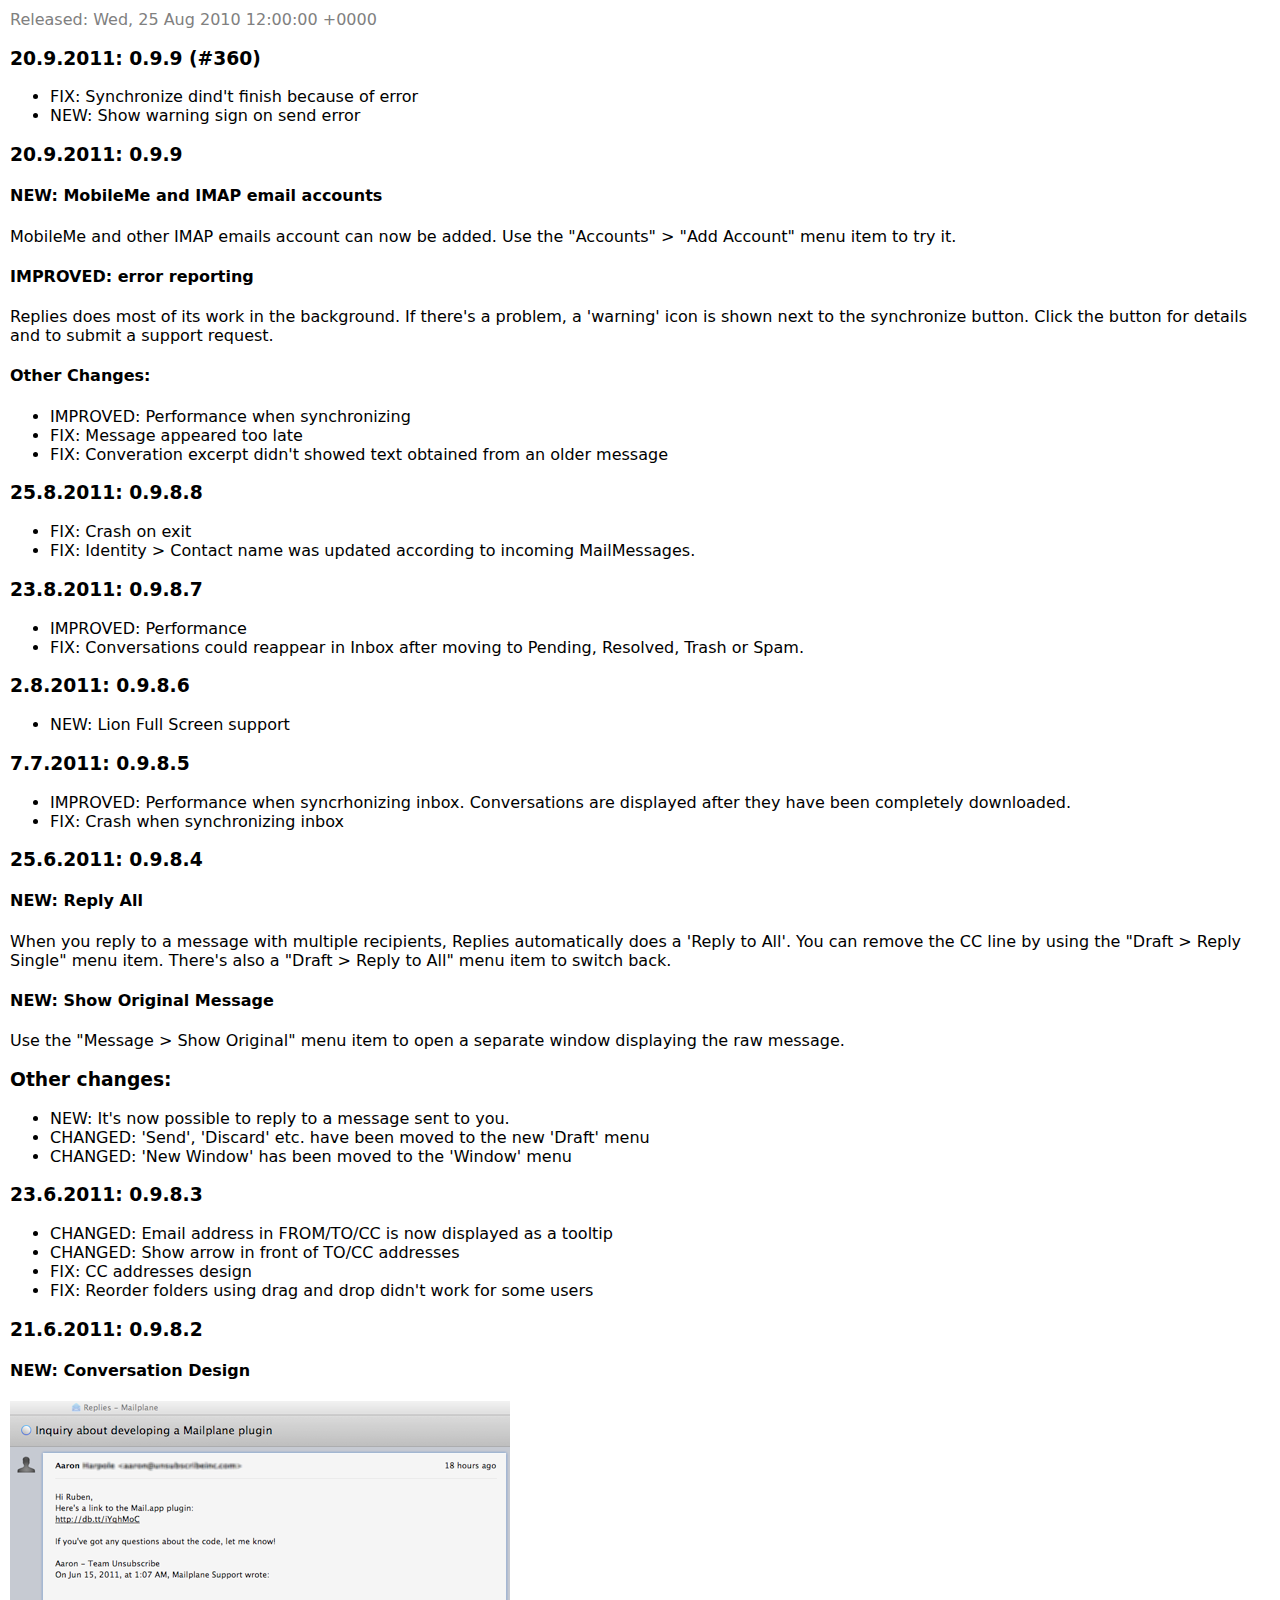
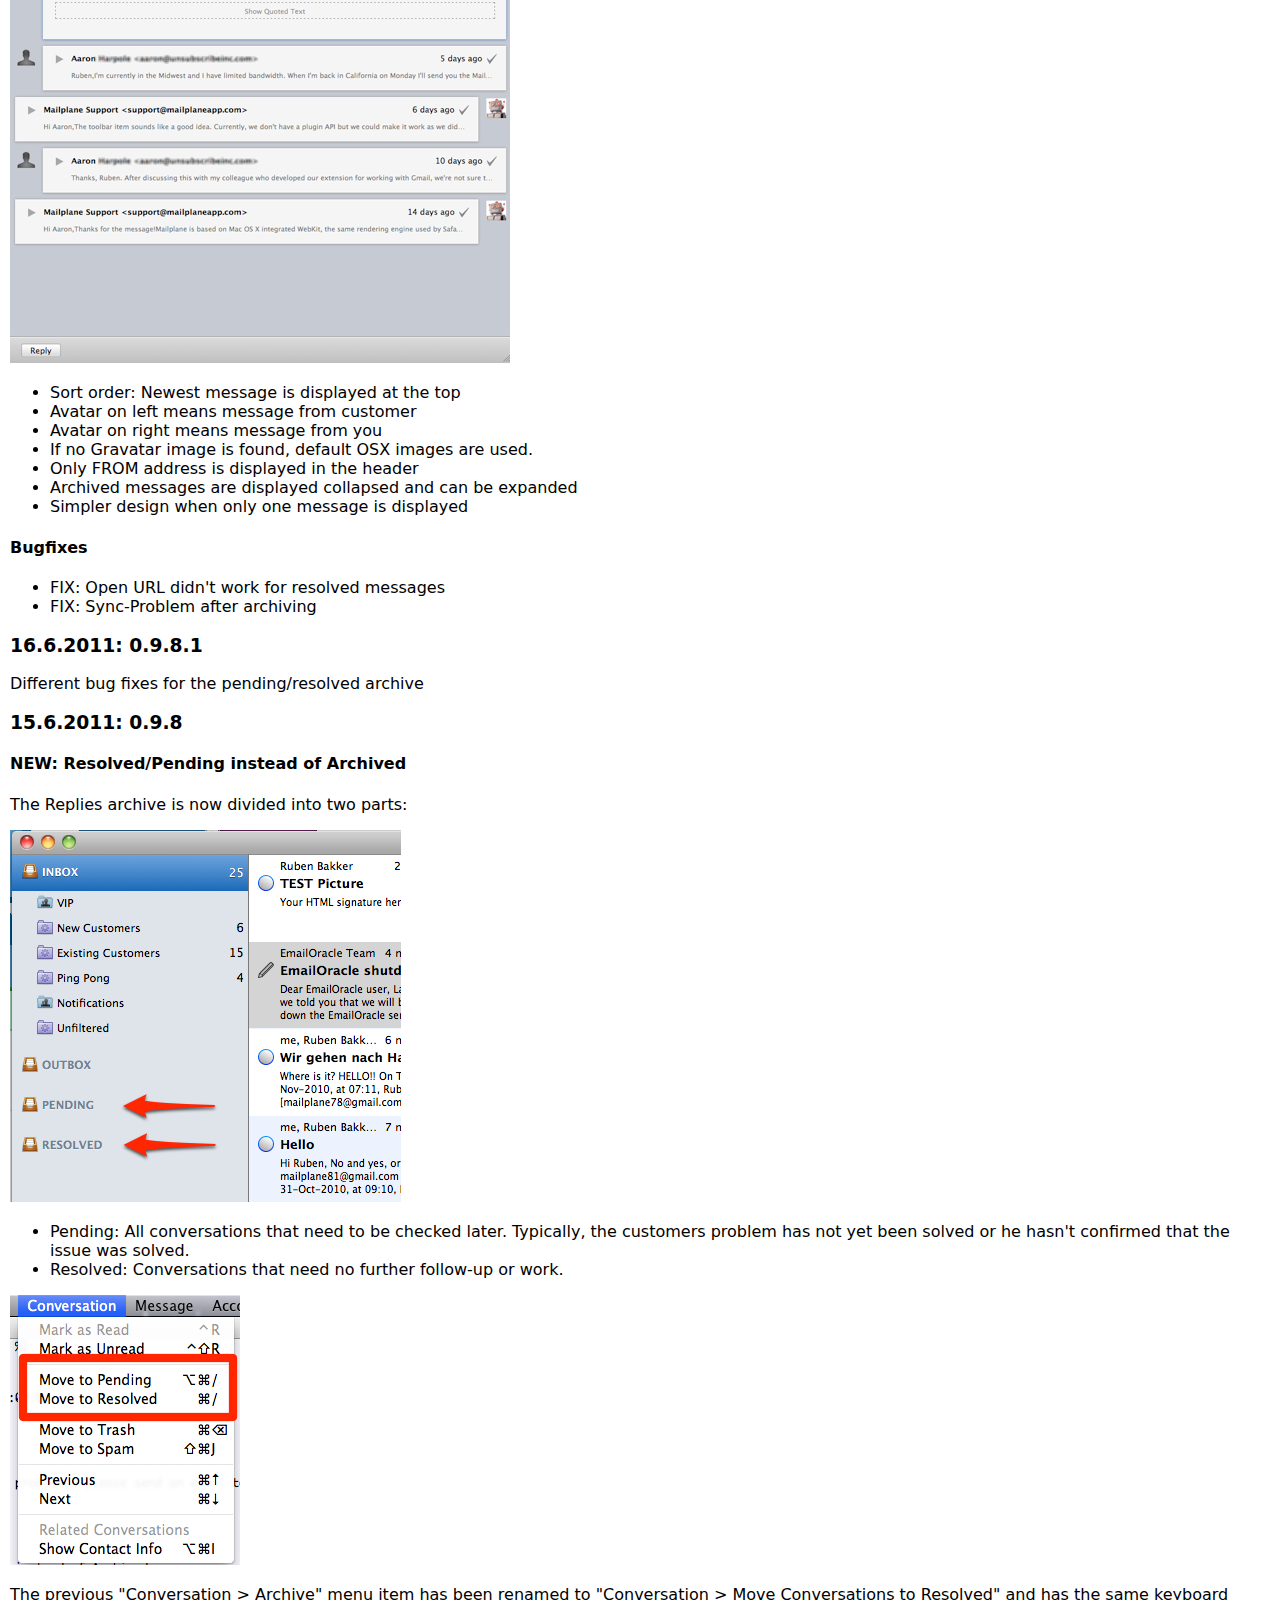
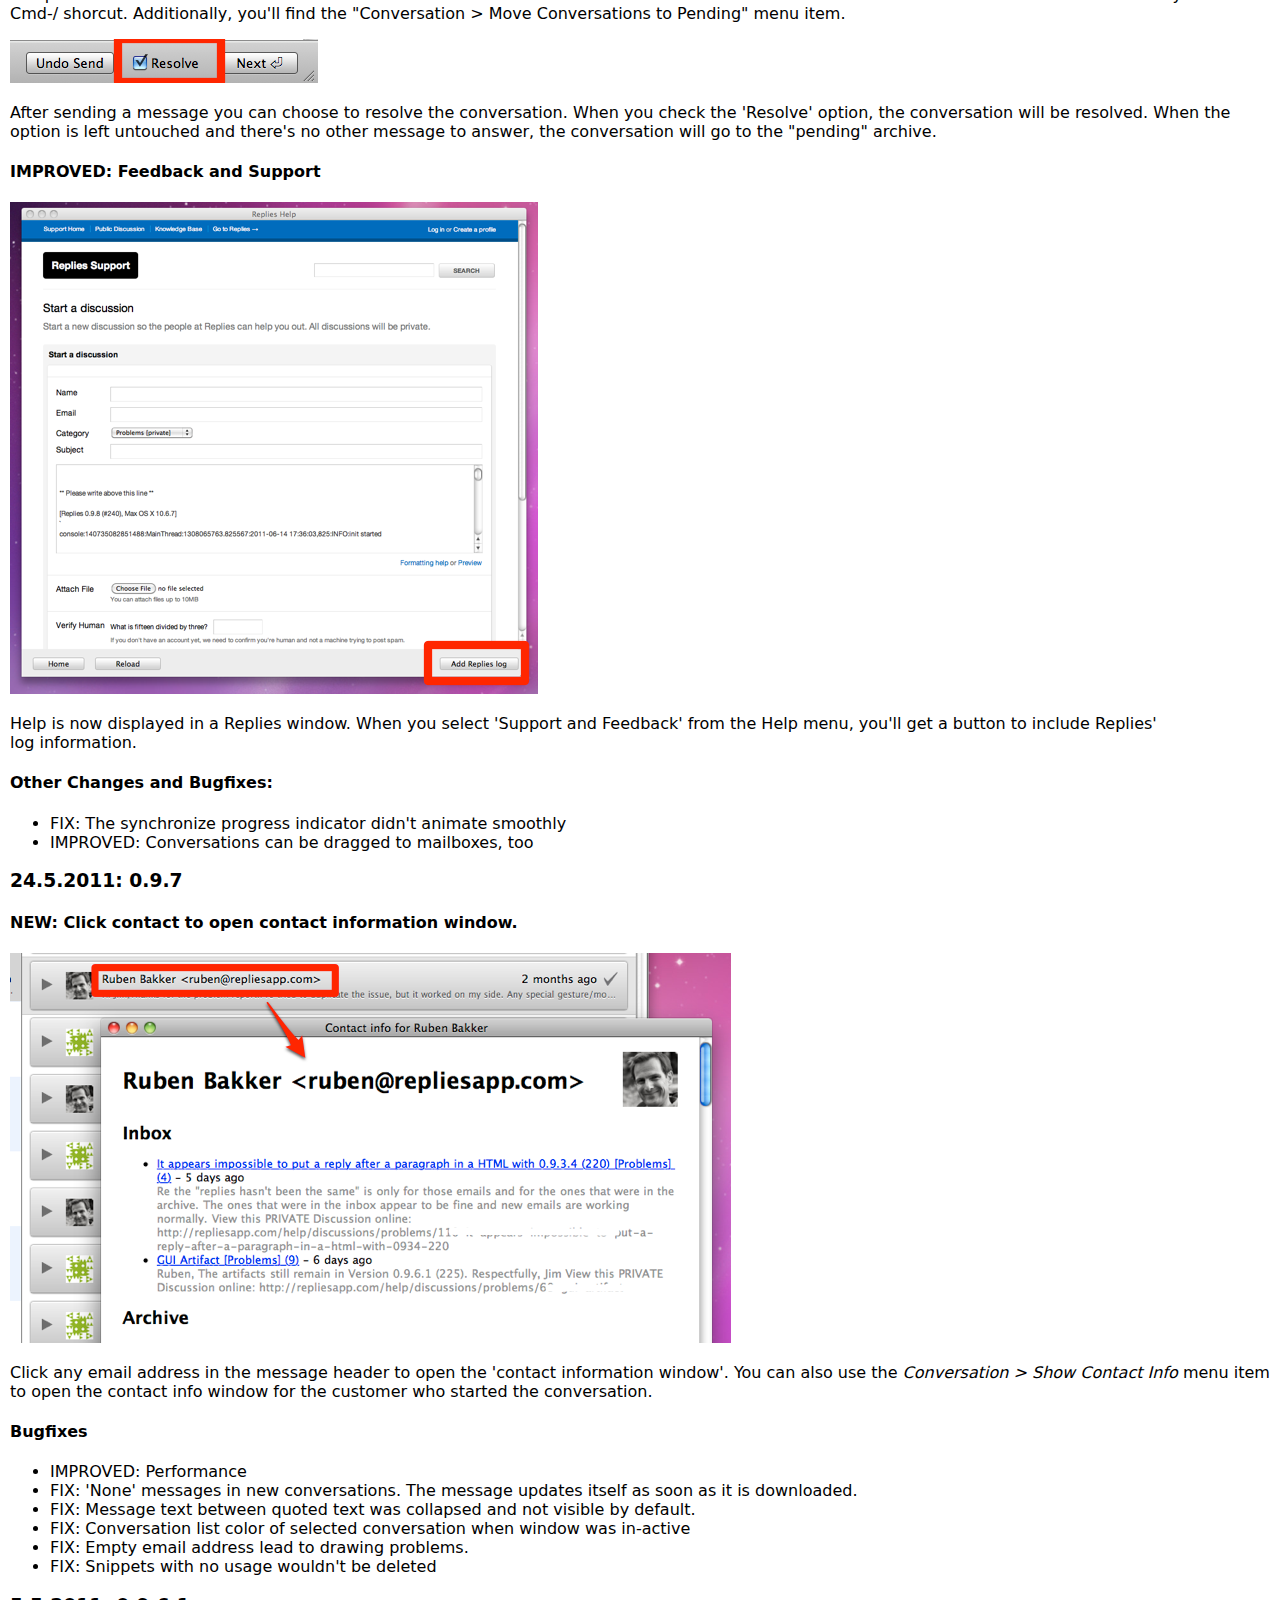
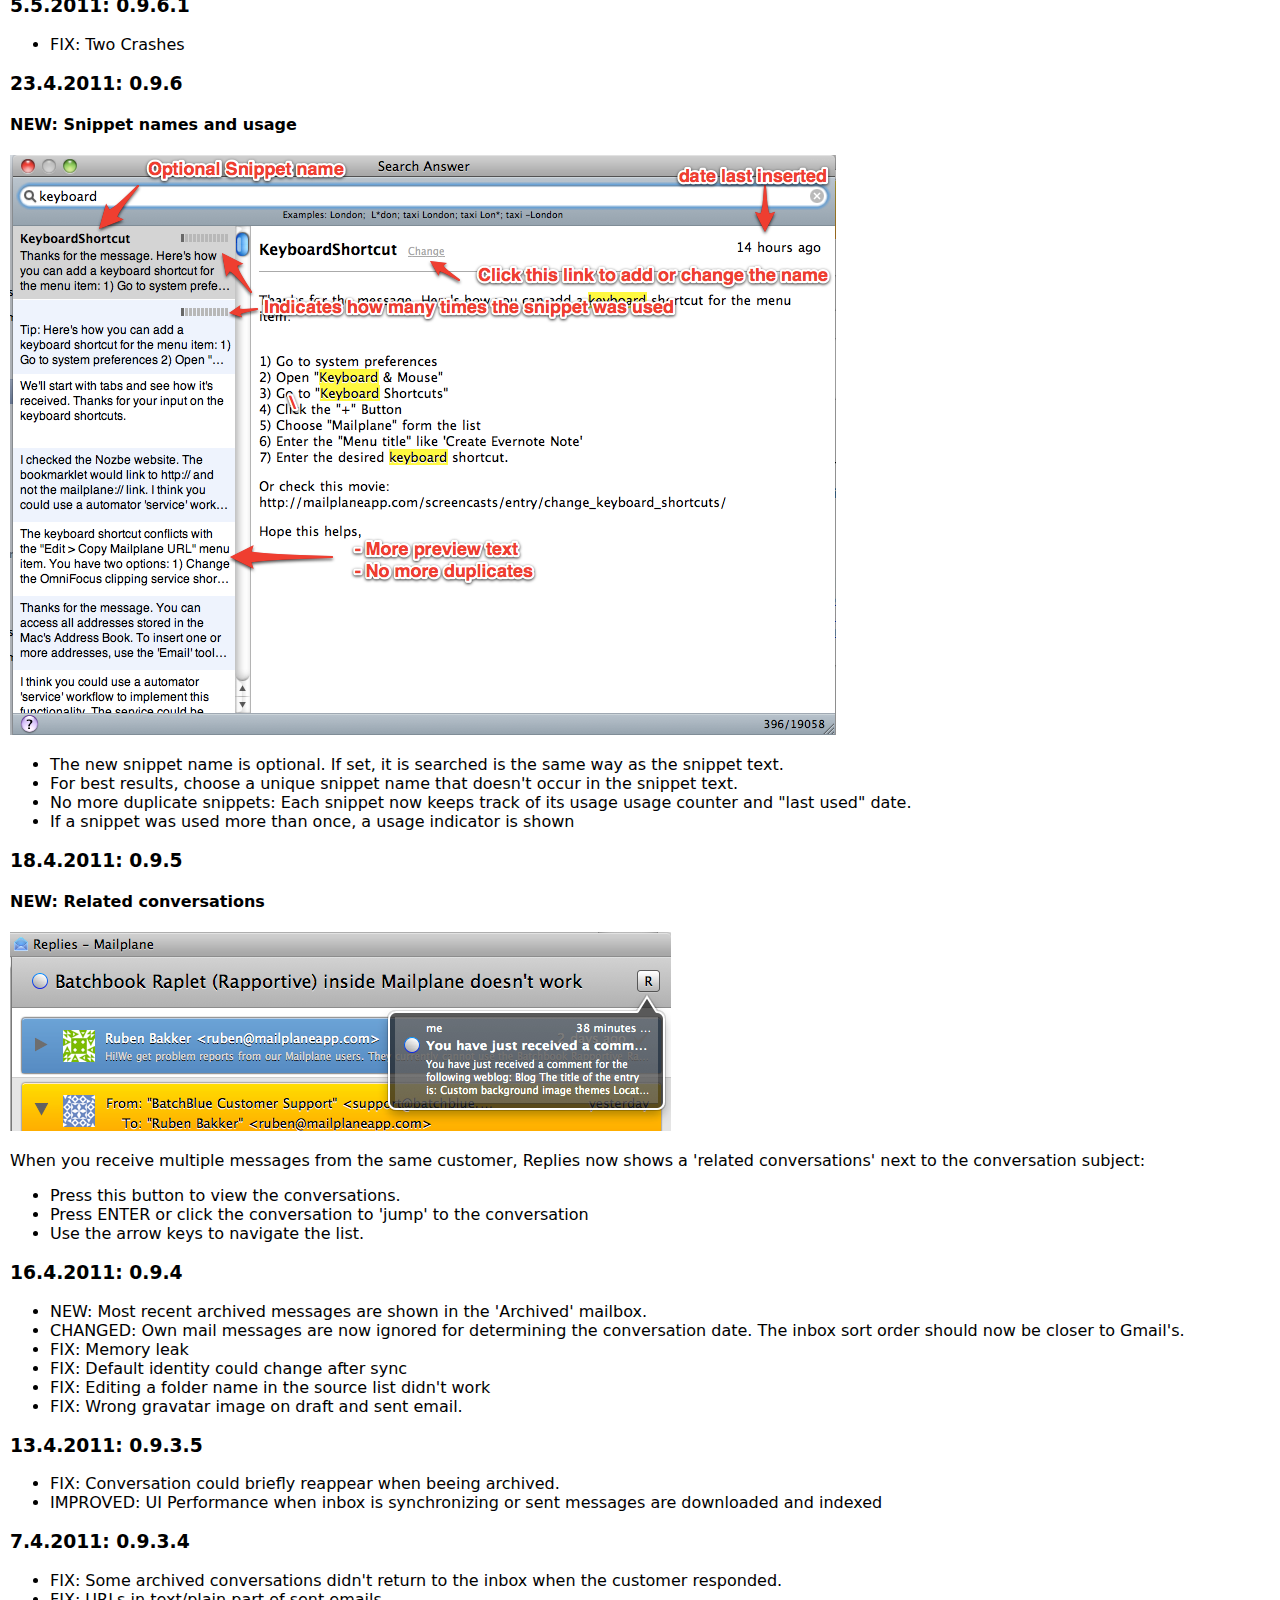
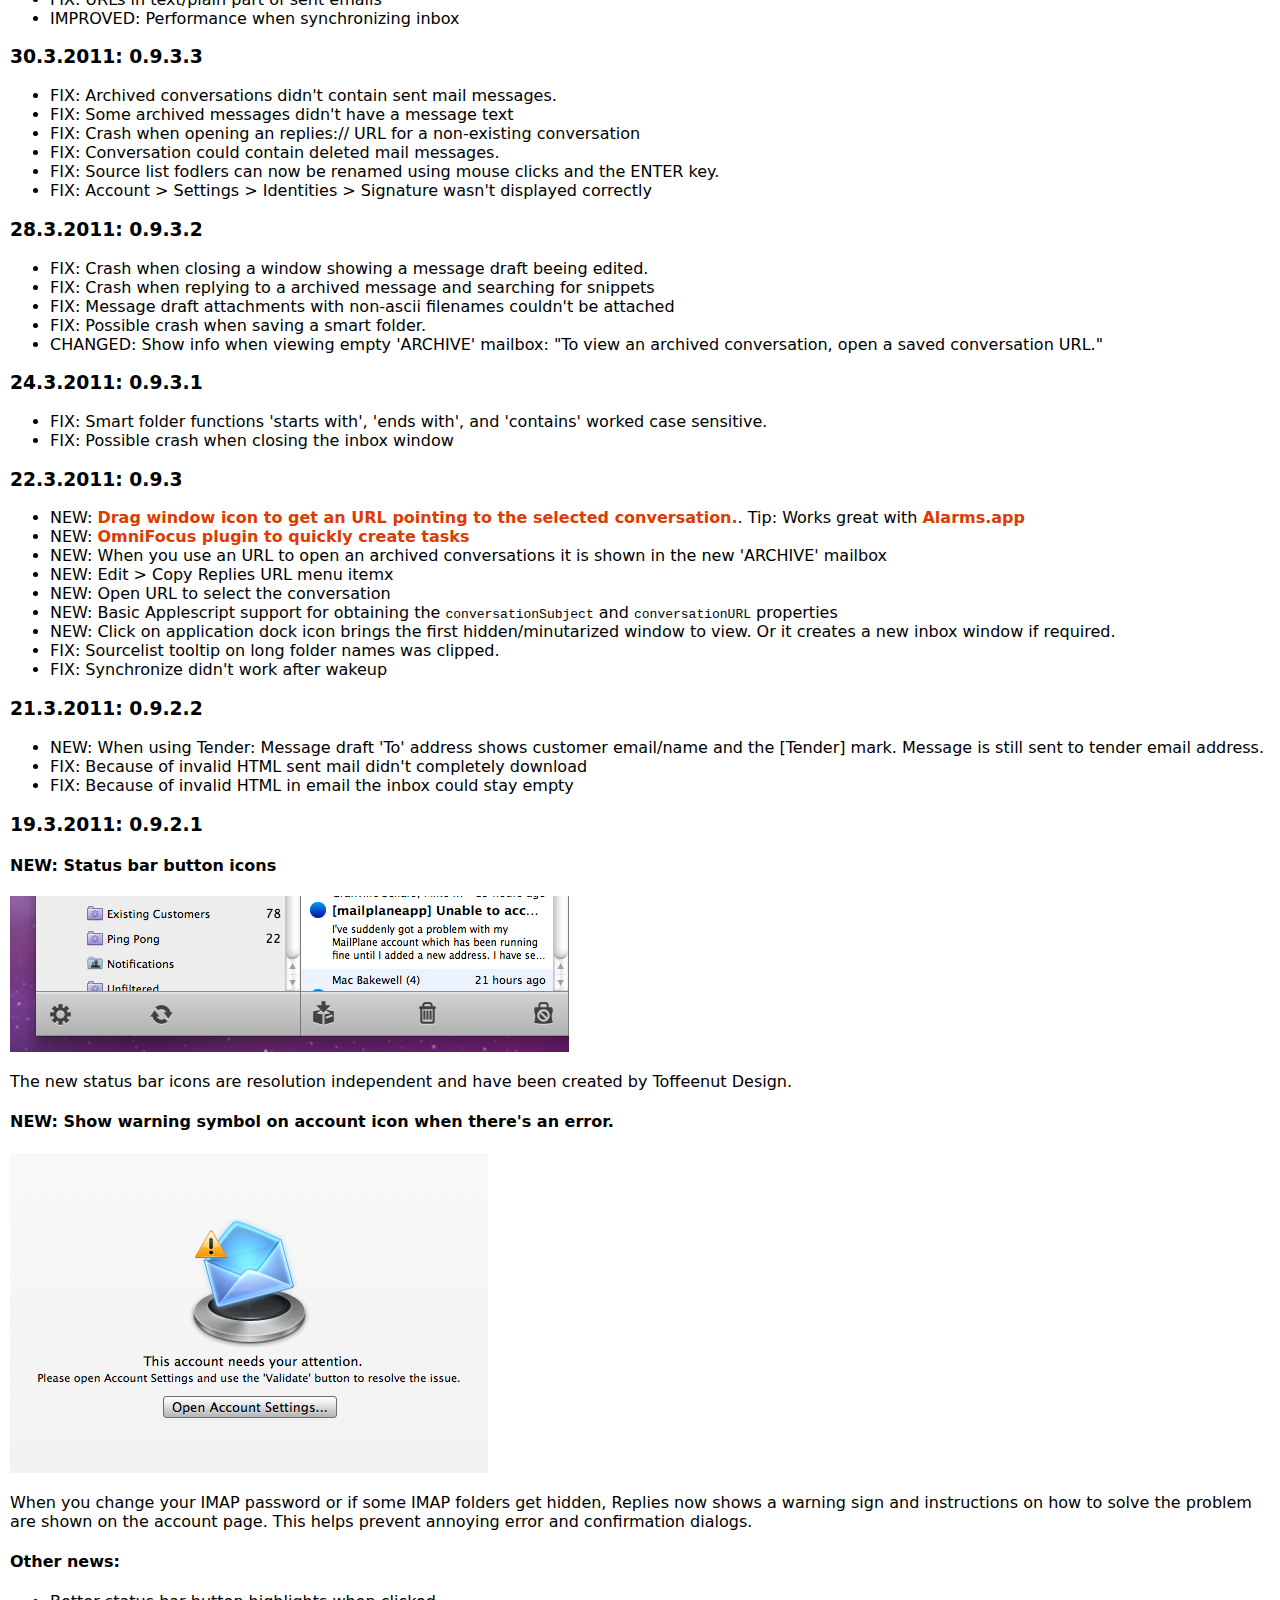
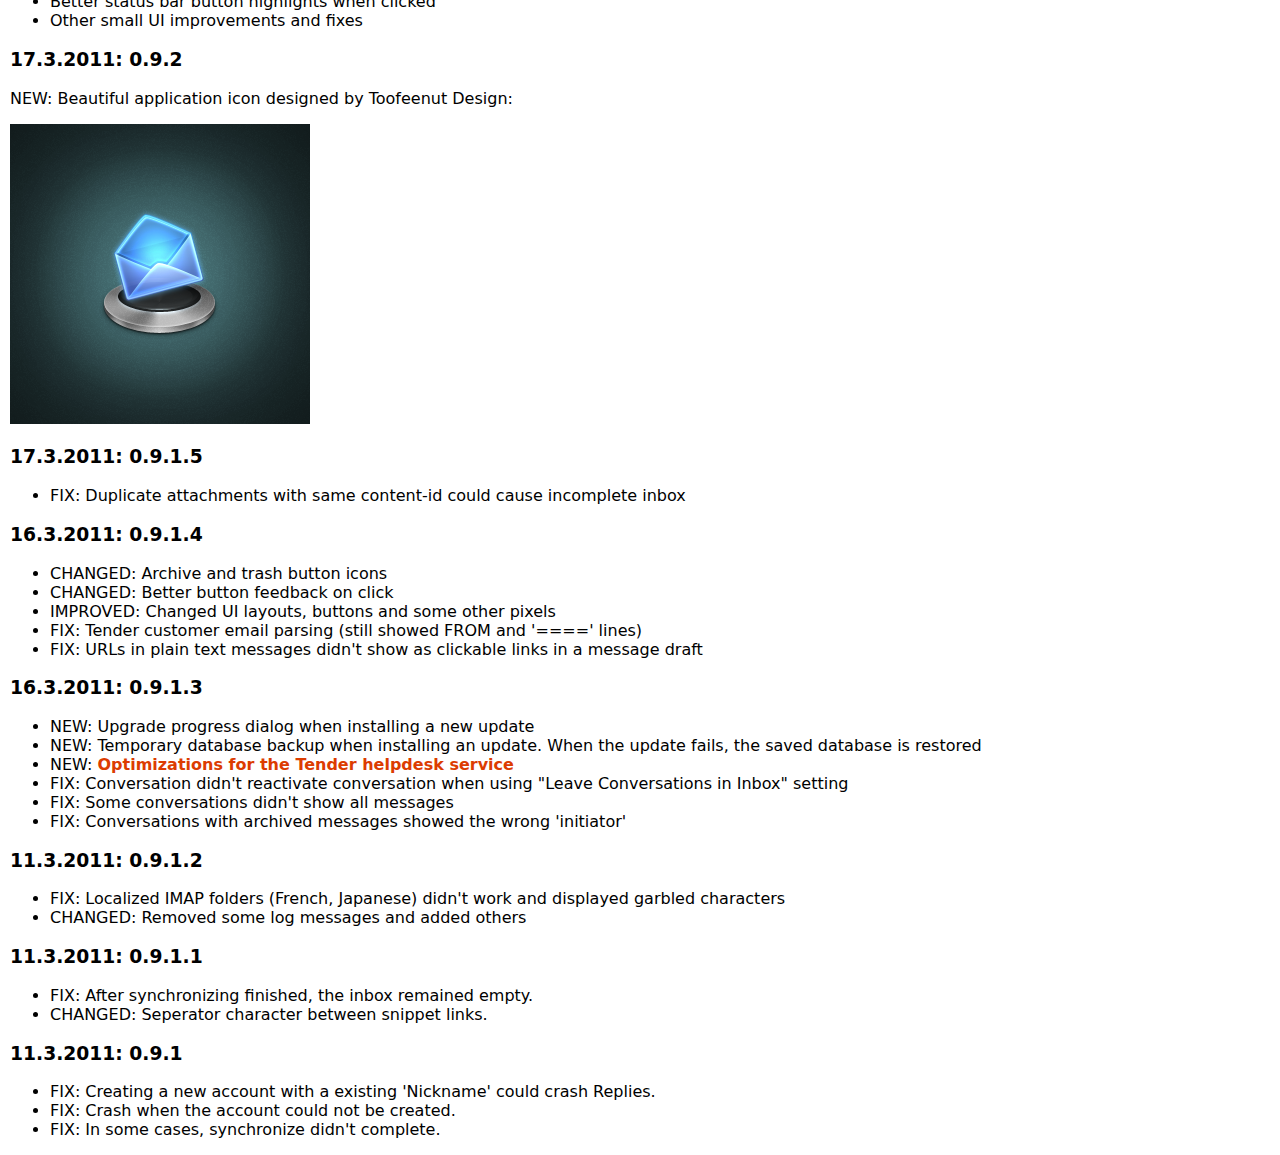
<file: relnotes/0_9.html>
<?xml version="1.0" encoding="UTF-8"?>
<!DOCTYPE html PUBLIC "-//W3C//DTD XHTML 1.1//EN"
	"http://www.w3.org/TR/xhtml11/DTD/xhtml11.dtd">
<html xmlns="http://www.w3.org/1999/xhtml" xml:lang="en">
<head>
    
    <meta http-equiv="content-type" content="text/html; charset=utf-8">
    <title>Replies 0.9-alpha</title>
	
	
	
	
    
    
    
    <link rel="stylesheet" href="/media/css/relnote.css" type="text/css" media="screen" charset="utf-8">

	
    
	
    
    
</head>
<body >

<div id="content">
    
<span class="reldate">Released: Wed, 25 Aug 2010 12:00:00 +0000</span>

<h3>20.9.2011: 0.9.9&nbsp;(#360)</h3>
<ul>
<li>FIX: Synchronize dind't finish because of&nbsp;error</li>
<li>NEW: Show warning sign on send&nbsp;error</li>
</ul>
<h3>20.9.2011:&nbsp;0.9.9</h3>
<h4>NEW: MobileMe and IMAP email&nbsp;accounts</h4>
<p>MobileMe and other IMAP emails account can now be added. 
Use the "Accounts" &gt; "Add Account" menu item to try&nbsp;it.</p>
<h4>IMPROVED: error&nbsp;reporting</h4>
<p>Replies does most of its work in the background. If there's a problem, a 'warning' icon is shown next to the 
synchronize button. Click the button for details and to submit a support&nbsp;request.</p>
<h4>Other&nbsp;Changes:</h4>
<ul>
<li>IMPROVED: Performance when&nbsp;synchronizing</li>
<li>FIX: Message appeared too&nbsp;late</li>
<li>FIX: Converation excerpt didn't showed text obtained from an older&nbsp;message</li>
</ul>
<h3>25.8.2011:&nbsp;0.9.8.8</h3>
<ul>
<li>FIX: Crash on&nbsp;exit</li>
<li>FIX: Identity &gt; Contact name was updated according to incoming&nbsp;MailMessages. </li>
</ul>
<h3>23.8.2011:&nbsp;0.9.8.7</h3>
<ul>
<li>IMPROVED:&nbsp;Performance </li>
<li>FIX: Conversations could reappear in Inbox after moving to Pending, Resolved, Trash or&nbsp;Spam. </li>
</ul>
<h3>2.8.2011:&nbsp;0.9.8.6</h3>
<ul>
<li>NEW: Lion Full Screen&nbsp;support</li>
</ul>
<h3>7.7.2011:&nbsp;0.9.8.5</h3>
<ul>
<li>IMPROVED: Performance when syncrhonizing inbox. Conversations are displayed after they have been completely&nbsp;downloaded.</li>
<li>FIX: Crash when synchronizing&nbsp;inbox</li>
</ul>
<h3>25.6.2011:&nbsp;0.9.8.4</h3>
<h4>NEW: Reply&nbsp;All</h4>
<p>When you reply to a message with multiple recipients, Replies automatically does a 'Reply to All'. 
You can remove the CC line by using the "Draft &gt; Reply Single" menu item. There's also a "Draft &gt; Reply to All" menu item to switch&nbsp;back.</p>
<h4>NEW: Show Original&nbsp;Message</h4>
<p>Use the "Message &gt; Show Original" menu item to open a separate window displaying the raw&nbsp;message.</p>
<h3>Other&nbsp;changes:</h3>
<ul>
<li>NEW: It's now possible to reply to a message sent to&nbsp;you.</li>
<li>CHANGED: 'Send', 'Discard' etc. have been moved to the new 'Draft'&nbsp;menu</li>
<li>CHANGED: 'New Window' has been moved to the 'Window'&nbsp;menu</li>
</ul>
<h3>23.6.2011:&nbsp;0.9.8.3</h3>
<ul>
<li>CHANGED: Email address in FROM/TO/CC is now displayed as a&nbsp;tooltip</li>
<li>CHANGED: Show arrow in front of TO/CC&nbsp;addresses</li>
<li>FIX: CC addresses&nbsp;design</li>
<li>FIX: Reorder folders using drag and drop didn't work for some&nbsp;users</li>
</ul>
<h3>21.6.2011:&nbsp;0.9.8.2</h3>
<h4>NEW: Conversation&nbsp;Design</h4>
<p><img alt="New Conversation Design" src="/media/images/relnotes/new_conversation_design.png" /></p>
<ul>
<li>Sort order: Newest message is displayed at the&nbsp;top</li>
<li>Avatar on left means message from&nbsp;customer</li>
<li>Avatar on right means message from&nbsp;you</li>
<li>If no Gravatar image is found, default OSX images are&nbsp;used.</li>
<li>Only FROM address is displayed in the&nbsp;header</li>
<li>Archived messages are displayed collapsed and can be&nbsp;expanded</li>
<li>Simpler design when only one message is&nbsp;displayed</li>
</ul>
<h4>Bugfixes</h4>
<ul>
<li>FIX: Open URL didn't work for resolved&nbsp;messages</li>
<li>FIX: Sync-Problem after&nbsp;archiving</li>
</ul>
<h3>16.6.2011:&nbsp;0.9.8.1</h3>
<p>Different bug fixes for the pending/resolved&nbsp;archive</p>
<h3>15.6.2011:&nbsp;0.9.8</h3>
<h4>NEW: Resolved/Pending instead of&nbsp;Archived</h4>
<p>The Replies archive is now divided into two&nbsp;parts:</p>
<p><img alt="New Archive" src="/media/images/relnotes/new_archive.png" /></p>
<ul>
<li>Pending: All conversations that need to be checked later. Typically, the customers problem has not yet been solved or he hasn't confirmed that the issue was&nbsp;solved.</li>
<li>Resolved: Conversations that need no further follow-up or&nbsp;work.</li>
</ul>
<p><img alt="New Archive Menu" src="/media/images/relnotes/new_archive_menu.png" /></p>
<p>The previous "Conversation &gt; Archive" menu item has been renamed to "Conversation &gt; Move Conversations to Resolved" and has the same keyboard Cmd-/ shorcut. 
Additionally, you'll find the "Conversation &gt; Move Conversations to Pending" menu&nbsp;item.</p>
<p><img alt="Resolve after Send" src="/media/images/relnotes/resolve_after_send.png" /></p>
<p>After sending a message you can choose to resolve the conversation. When you check the 'Resolve' option, the conversation will be resolved. When the option is left untouched and there's no other message to answer, the conversation will go to the "pending"&nbsp;archive.</p>
<h4>IMPROVED: Feedback and&nbsp;Support</h4>
<p><img alt="Help Support and Feedback" src="/media/images/relnotes/help_support_and_feedback.png" /></p>
<p>Help is now displayed in a Replies window. When you select 'Support and Feedback' from the Help menu, you'll get a button to include Replies' log&nbsp;information.</p>
<h4>Other Changes and&nbsp;Bugfixes:</h4>
<ul>
<li>FIX: The synchronize progress indicator didn't animate&nbsp;smoothly</li>
<li>IMPROVED: Conversations can be dragged to mailboxes,&nbsp;too</li>
</ul>
<h3>24.5.2011:&nbsp;0.9.7</h3>
<h4>NEW: Click contact to open contact information&nbsp;window.</h4>
<p><img alt="Contact Info" src="/media/images/relnotes/contact_info.png" /></p>
<p>Click any email address in the message header to open the 'contact information window'. 
You can also use the <em>Conversation &gt; Show Contact Info</em> menu item to open the contact info window
for the customer who started the&nbsp;conversation.</p>
<h4>Bugfixes</h4>
<ul>
<li>IMPROVED:&nbsp;Performance</li>
<li>FIX: 'None' messages in new conversations. The message updates itself as soon as it is&nbsp;downloaded.</li>
<li>FIX: Message text between quoted text was collapsed and not visible by&nbsp;default.</li>
<li>FIX: Conversation list color of selected conversation when window was&nbsp;in-active</li>
<li>FIX: Empty email address lead to drawing&nbsp;problems.</li>
<li>FIX: Snippets with no usage wouldn't be&nbsp;deleted</li>
</ul>
<h3>5.5.2011:&nbsp;0.9.6.1</h3>
<ul>
<li>FIX: Two&nbsp;Crashes</li>
</ul>
<h3>23.4.2011:&nbsp;0.9.6</h3>
<h4>NEW: Snippet names and&nbsp;usage</h4>
<p><img alt="Related Conversations" src="/media/images/relnotes/snippet_name.png" /></p>
<ul>
<li>The new snippet name is optional. If set, it is searched is the same way as the snippet&nbsp;text. </li>
<li>For best results, choose a unique snippet name that doesn't occur in the snippet&nbsp;text.</li>
<li>No more duplicate snippets: Each snippet now keeps track of its usage usage counter and "last used"&nbsp;date.</li>
<li>If a snippet was used more than once, a usage indicator is&nbsp;shown</li>
</ul>
<h3>18.4.2011:&nbsp;0.9.5</h3>
<h4>NEW: Related&nbsp;conversations</h4>
<p><img alt="Related Conversations" src="/media/images/relnotes/related_conversations.png" /></p>
<p>When you receive multiple messages from the same customer, Replies now shows a 'related conversations' next to the conversation&nbsp;subject:</p>
<ul>
<li>Press this button to view the&nbsp;conversations.</li>
<li>Press ENTER or click the conversation to 'jump' to the&nbsp;conversation</li>
<li>Use the arrow keys to navigate the&nbsp;list.</li>
</ul>
<h3>16.4.2011:&nbsp;0.9.4</h3>
<ul>
<li>NEW: Most recent archived messages are shown in the 'Archived'&nbsp;mailbox.</li>
<li>CHANGED: Own mail messages are now ignored for determining the conversation date. The inbox sort order should now be closer to&nbsp;Gmail's.</li>
<li>FIX: Memory&nbsp;leak</li>
<li>FIX: Default identity could change after&nbsp;sync</li>
<li>FIX: Editing a folder name in the source list didn't&nbsp;work</li>
<li>FIX: Wrong gravatar image on draft and sent&nbsp;email.</li>
</ul>
<h3>13.4.2011:&nbsp;0.9.3.5</h3>
<ul>
<li>FIX: Conversation could briefly reappear when beeing&nbsp;archived.</li>
<li>IMPROVED: UI Performance when inbox is synchronizing or sent messages are downloaded and&nbsp;indexed</li>
</ul>
<h3>7.4.2011:&nbsp;0.9.3.4</h3>
<ul>
<li>FIX: Some archived conversations didn't return to the inbox when the customer&nbsp;responded.</li>
<li>FIX: URLs in text/plain part of sent&nbsp;emails</li>
<li>IMPROVED: Performance when synchronizing&nbsp;inbox</li>
</ul>
<h3>30.3.2011:&nbsp;0.9.3.3</h3>
<ul>
<li>FIX: Archived conversations didn't contain sent mail&nbsp;messages.</li>
<li>FIX: Some archived messages didn't have a  message&nbsp;text</li>
<li>FIX: Crash when opening an replies:// URL for a non-existing&nbsp;conversation</li>
<li>FIX: Conversation could contain deleted mail&nbsp;messages.</li>
<li>FIX: Source list fodlers can now be renamed using mouse clicks and the ENTER&nbsp;key.</li>
<li>FIX: Account &gt; Settings &gt; Identities &gt; Signature wasn't displayed&nbsp;correctly </li>
</ul>
<h3>28.3.2011:&nbsp;0.9.3.2</h3>
<ul>
<li>FIX: Crash when closing a window showing a message draft beeing&nbsp;edited.</li>
<li>FIX: Crash when replying to a archived message and searching for&nbsp;snippets</li>
<li>FIX: Message draft attachments with non-ascii filenames couldn't be&nbsp;attached</li>
<li>FIX: Possible crash when saving a smart&nbsp;folder.</li>
<li>CHANGED: Show info when viewing empty 'ARCHIVE' mailbox: "To view an archived conversation, open a saved conversation&nbsp;URL."</li>
</ul>
<h3>24.3.2011:&nbsp;0.9.3.1</h3>
<ul>
<li>FIX: Smart folder functions 'starts with', 'ends with', and 'contains' worked case&nbsp;sensitive.</li>
<li>FIX: Possible crash when closing the inbox&nbsp;window</li>
</ul>
<h3>22.3.2011:&nbsp;0.9.3</h3>
<ul>
<li>NEW: <a href="http://repliesapp.com/help/kb/integration/create-links-to-conversations">Drag window icon to get an URL pointing to the selected conversation.</a>. Tip: Works great with <a href="http://alarmsapp.com">Alarms.app</a></li>
<li>NEW: <a href="http://repliesapp.com/help/kb/integration/integration-with-omnifocus">OmniFocus plugin to quickly create&nbsp;tasks</a></li>
<li>NEW: When you use an URL to open an archived conversations it is shown in the new 'ARCHIVE'&nbsp;mailbox</li>
<li>NEW: Edit &gt; Copy Replies URL menu&nbsp;itemx</li>
<li>NEW: Open URL to select the&nbsp;conversation</li>
<li>NEW: Basic Applescript support for obtaining the <code>conversationSubject</code> and <code>conversationURL</code> properties</li>
<li>NEW: Click on application dock icon brings the first hidden/minutarized window to view. Or it creates a new inbox window if&nbsp;required.</li>
<li>FIX: Sourcelist tooltip on long folder names was&nbsp;clipped.</li>
<li>FIX: Synchronize didn't work after&nbsp;wakeup</li>
</ul>
<h3>21.3.2011:&nbsp;0.9.2.2</h3>
<ul>
<li>NEW: When using Tender: Message draft 'To' address shows customer email/name and the [Tender] mark. Message is still sent to tender email&nbsp;address.</li>
<li>FIX: Because of invalid HTML sent mail didn't completely&nbsp;download</li>
<li>FIX: Because of invalid HTML in email the inbox could stay&nbsp;empty</li>
</ul>
<h3>19.3.2011:&nbsp;0.9.2.1</h3>
<h4>NEW: Status bar button&nbsp;icons</h4>
<p><img alt="Status bar button icons" src="/media/images/relnotes/new_icons.png" /></p>
<p>The new status bar icons are resolution independent and have been created by Toffeenut&nbsp;Design.</p>
<h4>NEW: Show warning symbol on account icon when there's an&nbsp;error.</h4>
<p><img alt="Account Error" src="/media/images/relnotes/account_error.png" /></p>
<p>When you change your IMAP password or if some IMAP folders get hidden, Replies now shows a warning sign and instructions on how to solve the problem are shown on the account page.
This helps prevent annoying error and confirmation&nbsp;dialogs.</p>
<h4>Other&nbsp;news:</h4>
<ul>
<li>Better status bar button highlights when&nbsp;clicked</li>
<li>Other small UI improvements and&nbsp;fixes</li>
</ul>
<h3>17.3.2011:&nbsp;0.9.2</h3>
<p>NEW: Beautiful application icon designed by Toofeenut&nbsp;Design:</p>
<p><img alt="Replies Application Icon" src="/media/images/RepliesIconStudy.png" /></p>
<h3>17.3.2011:&nbsp;0.9.1.5</h3>
<ul>
<li>FIX: Duplicate attachments with same content-id could cause incomplete&nbsp;inbox</li>
</ul>
<h3>16.3.2011:&nbsp;0.9.1.4</h3>
<ul>
<li>CHANGED: Archive and trash button&nbsp;icons</li>
<li>CHANGED: Better button feedback on&nbsp;click</li>
<li>IMPROVED: Changed UI layouts, buttons and some other&nbsp;pixels</li>
<li>FIX: Tender customer email parsing (still showed FROM and '===='&nbsp;lines)</li>
<li>FIX: URLs in plain text messages didn't show as clickable links in a message&nbsp;draft</li>
</ul>
<h3>16.3.2011:&nbsp;0.9.1.3</h3>
<ul>
<li>NEW: Upgrade progress dialog when installing a new&nbsp;update</li>
<li>NEW: Temporary database backup when installing an update. When the update fails, the saved database is&nbsp;restored</li>
<li>NEW: <a href="http://repliesapp.com/help/kb/integration/integration-with-tender">Optimizations for the Tender helpdesk&nbsp;service</a></li>
<li>FIX: Conversation didn't reactivate conversation when using "Leave Conversations in Inbox"&nbsp;setting</li>
<li>FIX: Some conversations didn't show all&nbsp;messages</li>
<li>FIX: Conversations with archived messages showed the wrong&nbsp;'initiator'</li>
</ul>
<h3>11.3.2011:&nbsp;0.9.1.2</h3>
<ul>
<li>FIX: Localized IMAP folders (French, Japanese) didn't work and displayed garbled&nbsp;characters</li>
<li>CHANGED: Removed some log messages and added&nbsp;others</li>
</ul>
<h3>11.3.2011:&nbsp;0.9.1.1</h3>
<ul>
<li>FIX: After synchronizing finished, the inbox remained&nbsp;empty.</li>
<li>CHANGED: Seperator character between snippet&nbsp;links.</li>
</ul>
<h3>11.3.2011:&nbsp;0.9.1</h3>
<ul>
<li>FIX: Creating a new account with a existing 'Nickname' could crash&nbsp;Replies.</li>
<li>FIX: Crash when the account could not be&nbsp;created.</li>
<li>FIX: In some cases, synchronize didn't&nbsp;complete. </li>
</ul>


</div>


</body>
</html>
</file>
<file: media/css/relnote.css>
html {
    margin: 0px;
    padding: 0px;
}

body {
    margin: 10px;
    font-family: "DejaVu Sans", Arial, Helvetica, sans-serif;
}

/* link colors and text decoration */

a:link {
    font-weight: bold;
    text-decoration: none;
    color: #dc3c01;
}

a:visited {
    font-weight: bold;
    text-decoration: none;
    color: #892601;
}

a:hover, a:active {
    text-decoration: underline;
    color: #ff4500;
}

/* Some headers act as anchors, don't give them a hover effect */

h1 a:hover, a:active {
    text-decoration: none;
    color: #0c3762;
}

h2 a:hover, a:active {
    text-decoration: none;
    color: #0c3762;
}

h3 a:hover, a:active {
    text-decoration: none;
    color: #0c3762;
}

h4 a:hover, a:active {
    text-decoration: none;
    color: #0c3762;
}

span.reldate {
	color: gray;
	
}

.important {
	color: red;
}
</file>
